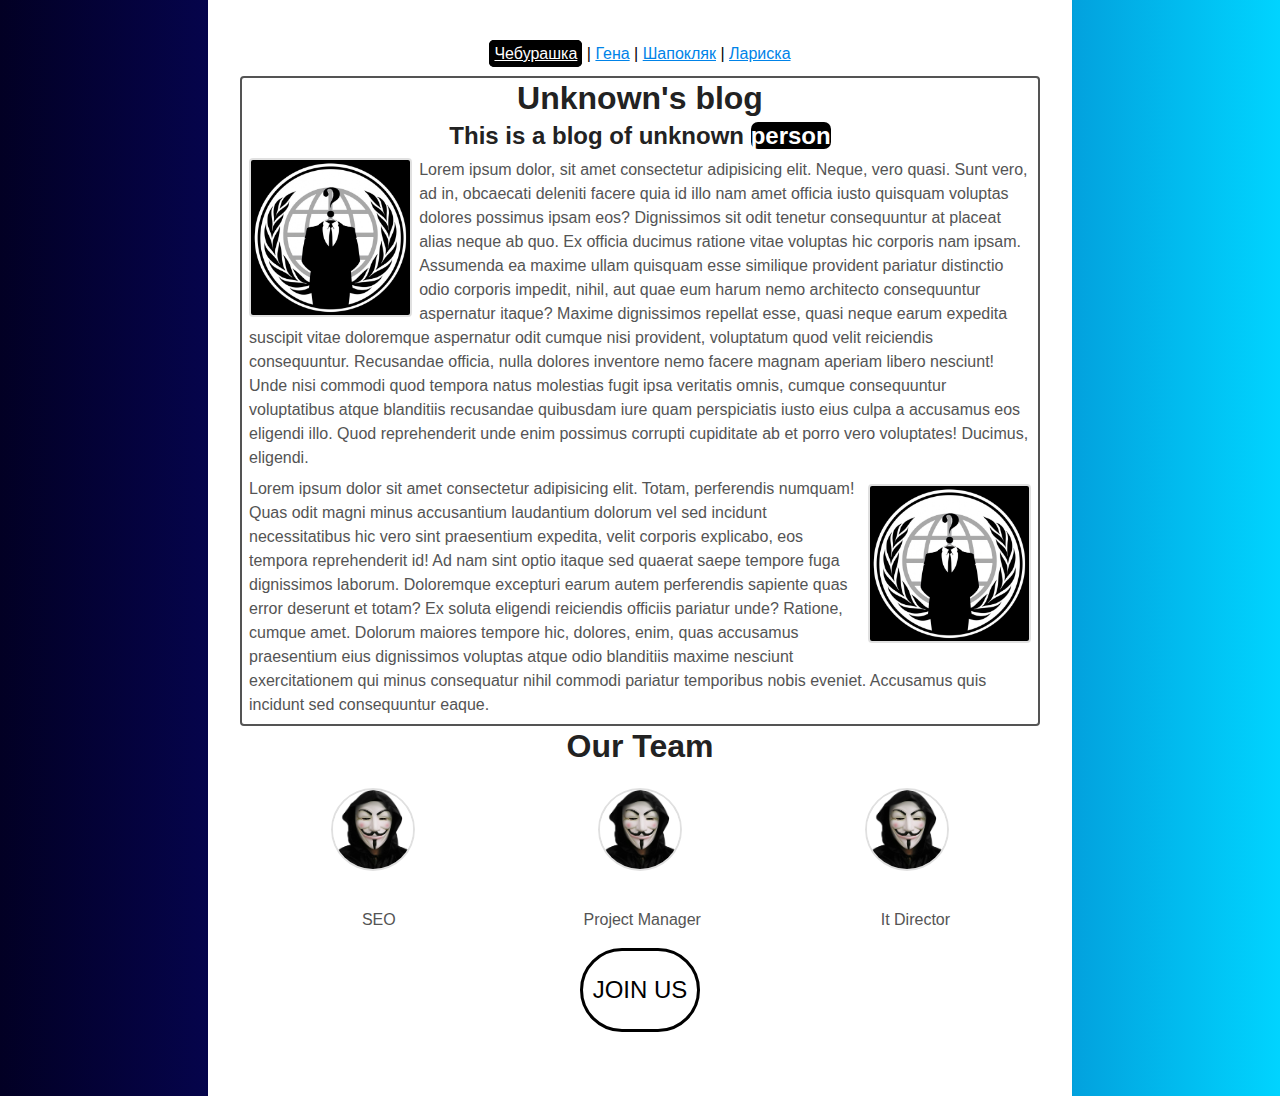
<file: index.html>
<!DOCTYPE html>
<html>

    <head>
        <link rel="preconnect" href="https://fonts.googleapis.com">
<link rel="preconnect" href="https://fonts.gstatic.com" crossorigin>
<link href="https://fonts.googleapis.com/css2?family=Ubuntu:wght@300&display=swap" rel="stylesheet">
        <meta charset="utf-8">
        <meta http-equiv="X-UA-Compatible" content="IE=edge">
        <title>НАЧАЛО РАБОТЫ С BRACKETS</title>
        <meta name="description" content="blog">
        <link rel="stylesheet" href="main.css">
    </head>
    <body>
        <nav style="margin: 10px; text-decoration: none; color: black;"><a href="1.html" style="background-color: black; color: white; border-radius: 5px; border: 5px solid black;">Чебурашка</a> | <a href="2.html">Гена</a> |
            <a href="3.html">Шапокляк</a> | <a href="4.html">Лариска</a></nav>

 

       
         <div class="main">
            <h1 class="center">Unknown's blog</h1>
            <h2 class="center">This is a blog of unknown <span class="blacked">person</span></h2>
             <img style="width:20%;height: 20%;" src='1635631735_new_preview_1623398486_cropped-maxresdefault.jpg' class="leftimg"/>
     <p class="lefttext">Lorem ipsum dolor, sit amet consectetur adipisicing elit. Neque, vero quasi. Sunt vero, ad in, obcaecati deleniti facere quia id illo nam amet officia iusto quisquam voluptas dolores possimus ipsam eos? Dignissimos sit odit tenetur consequuntur at placeat alias neque ab quo. Ex officia ducimus ratione vitae voluptas hic corporis nam ipsam. Assumenda ea maxime ullam quisquam esse similique provident pariatur distinctio odio corporis impedit, nihil, aut quae eum harum nemo architecto consequuntur aspernatur itaque? Maxime dignissimos repellat esse, quasi neque earum expedita suscipit vitae doloremque aspernatur odit cumque nisi provident, voluptatum quod velit reiciendis consequuntur. Recusandae officia, nulla dolores inventore nemo facere magnam aperiam libero nesciunt! Unde nisi commodi quod tempora natus molestias fugit ipsa veritatis omnis, cumque consequuntur voluptatibus atque blanditiis recusandae quibusdam iure quam perspiciatis iusto eius culpa a accusamus eos eligendi illo. Quod reprehenderit unde enim possimus corrupti cupiditate ab et porro vero voluptates! Ducimus, eligendi.</p>
             <img style="width:20%;height: 20%;" src='1635631735_new_preview_1623398486_cropped-maxresdefault.jpg' class="rightimg"/>
             <p class="righttext">Lorem ipsum dolor sit amet consectetur adipisicing elit. Totam, perferendis numquam! Quas odit magni minus accusantium laudantium dolorum vel sed incidunt necessitatibus hic vero sint praesentium expedita, velit corporis explicabo, eos tempora reprehenderit id! Ad nam sint optio itaque sed quaerat saepe tempore fuga dignissimos laborum. Doloremque excepturi earum autem perferendis sapiente quas error deserunt et totam? Ex soluta eligendi reiciendis officiis pariatur unde? Ratione, cumque amet. Dolorum maiores tempore hic, dolores, enim, quas accusamus praesentium eius dignissimos voluptas atque odio blanditiis maxime nesciunt exercitationem qui minus consequatur nihil commodi pariatur temporibus nobis eveniet. Accusamus quis incidunt sed consequuntur eaque.</p>
 </div>

		
<footer>
<h1 class="center">Our Team</h1>
<div class="footer-1">
  <img src="71lFKEZO2RL._AC_UL1500_.jpg" class="fot1">  
  <img src="71lFKEZO2RL._AC_UL1500_.jpg" class="fot2"> 
  <img src="71lFKEZO2RL._AC_UL1500_.jpg" class="fot3"> 
</div>
<div class="footer-2">
    <p class="fp2">SEO</p>
    <p class="fp1">Project Manager</p>
    <p>It Director</p>
  </div>
   <div class="bbt">           
  <button class="bbtb">
    <p>JOIN US</p>
</button></div>
</footer>
    </body>
</html>
</file>
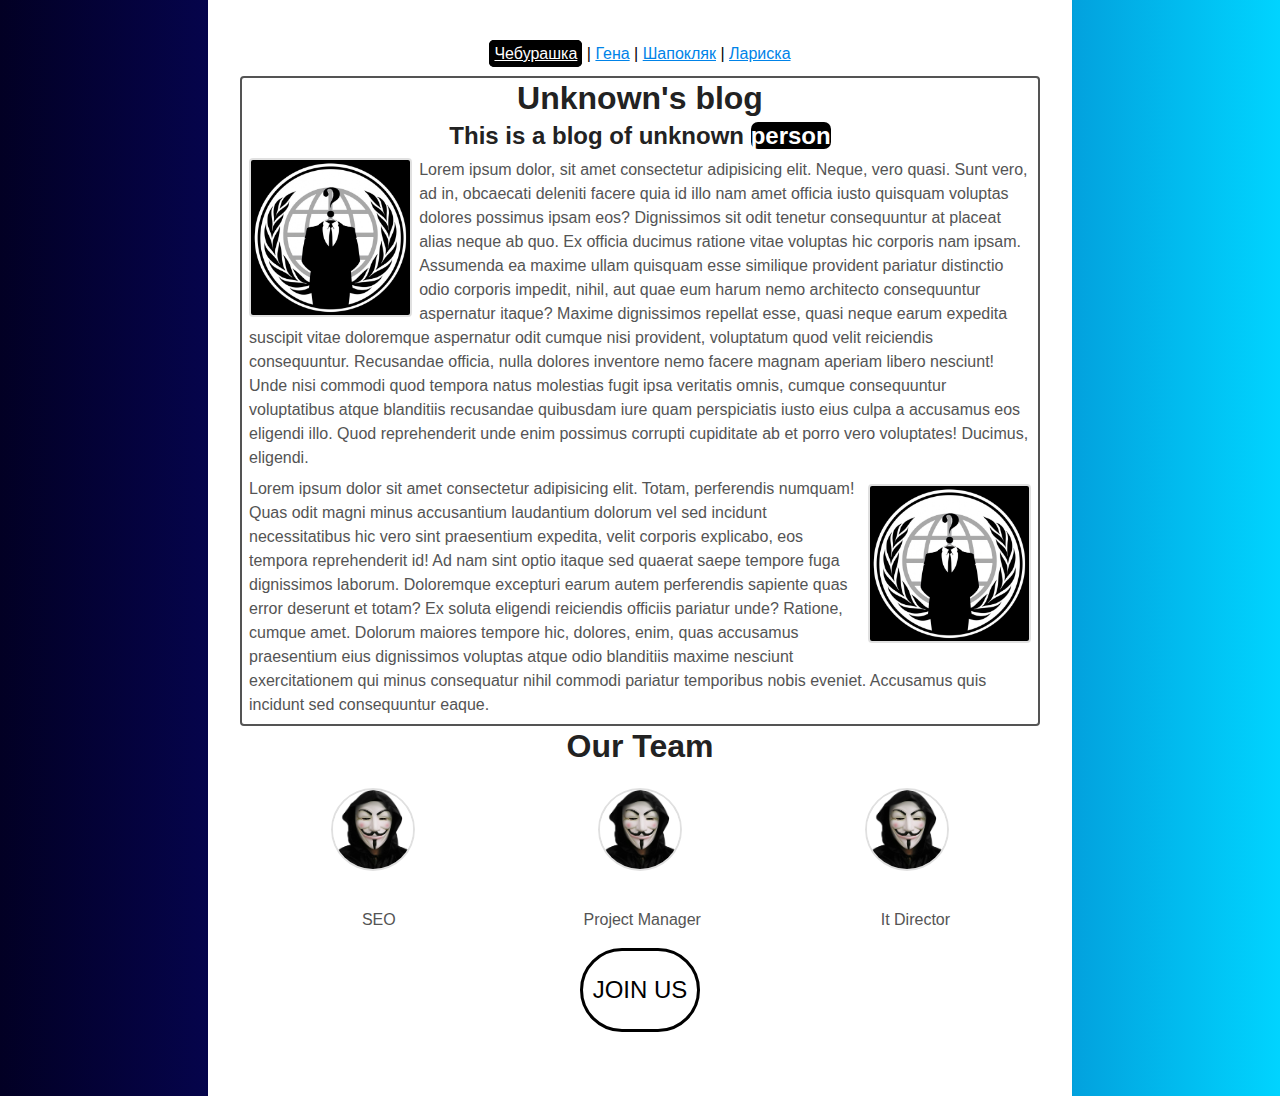
<file: 11.html>
<!DOCTYPE html>
<html>

    <head>
        <link rel="preconnect" href="https://fonts.googleapis.com">
<link rel="preconnect" href="https://fonts.gstatic.com" crossorigin>
<link href="https://fonts.googleapis.com/css2?family=Ubuntu:wght@300&display=swap" rel="stylesheet">
        <meta charset="utf-8">
        <meta http-equiv="X-UA-Compatible" content="IE=edge">
        <title>НАЧАЛО РАБОТЫ С BRACKETS</title>
        <meta name="description" content="blog">
        <link rel="stylesheet" href="main.css">
    </head>
    <body>
        <nav style="margin: 10px; text-decoration: none; color: black;"><a href="1.html" style="background-color: black; color: white; border-radius: 5px; border: 5px solid black;">Чебурашка</a> | <a href="2.html">Гена</a> |
            <a href="3.html">Шапокляк</a> | <a href="4.html">Лариска</a></nav>

 

       
         <div class="main">
            <h1 class="center">Unknown's blog</h1>
            <h2 class="center">This is a blog of unknown <span class="blacked">person</span></h2>
             <img style="width:20%;height: 20%;" src='1635631735_new_preview_1623398486_cropped-maxresdefault.jpg' class="leftimg"/>
     <p class="lefttext">Lorem ipsum dolor, sit amet consectetur adipisicing elit. Neque, vero quasi. Sunt vero, ad in, obcaecati deleniti facere quia id illo nam amet officia iusto quisquam voluptas dolores possimus ipsam eos? Dignissimos sit odit tenetur consequuntur at placeat alias neque ab quo. Ex officia ducimus ratione vitae voluptas hic corporis nam ipsam. Assumenda ea maxime ullam quisquam esse similique provident pariatur distinctio odio corporis impedit, nihil, aut quae eum harum nemo architecto consequuntur aspernatur itaque? Maxime dignissimos repellat esse, quasi neque earum expedita suscipit vitae doloremque aspernatur odit cumque nisi provident, voluptatum quod velit reiciendis consequuntur. Recusandae officia, nulla dolores inventore nemo facere magnam aperiam libero nesciunt! Unde nisi commodi quod tempora natus molestias fugit ipsa veritatis omnis, cumque consequuntur voluptatibus atque blanditiis recusandae quibusdam iure quam perspiciatis iusto eius culpa a accusamus eos eligendi illo. Quod reprehenderit unde enim possimus corrupti cupiditate ab et porro vero voluptates! Ducimus, eligendi.</p>
             <img style="width:20%;height: 20%;" src='1635631735_new_preview_1623398486_cropped-maxresdefault.jpg' class="rightimg"/>
             <p class="righttext">Lorem ipsum dolor sit amet consectetur adipisicing elit. Totam, perferendis numquam! Quas odit magni minus accusantium laudantium dolorum vel sed incidunt necessitatibus hic vero sint praesentium expedita, velit corporis explicabo, eos tempora reprehenderit id! Ad nam sint optio itaque sed quaerat saepe tempore fuga dignissimos laborum. Doloremque excepturi earum autem perferendis sapiente quas error deserunt et totam? Ex soluta eligendi reiciendis officiis pariatur unde? Ratione, cumque amet. Dolorum maiores tempore hic, dolores, enim, quas accusamus praesentium eius dignissimos voluptas atque odio blanditiis maxime nesciunt exercitationem qui minus consequatur nihil commodi pariatur temporibus nobis eveniet. Accusamus quis incidunt sed consequuntur eaque.</p>
 </div>

		
<footer>
<h1 class="center">Our Team</h1>
<div class="footer-1">
  <img src="71lFKEZO2RL._AC_UL1500_.jpg" class="fot1">  
  <img src="71lFKEZO2RL._AC_UL1500_.jpg" class="fot2"> 
  <img src="71lFKEZO2RL._AC_UL1500_.jpg" class="fot3"> 
</div>
<div class="footer-2">
    <p class="fp2">SEO</p>
    <p class="fp1">Project Manager</p>
    <p>It Director</p>
  </div>
   <div class="bbt">           
  <button class="bbtb">
    <p>JOIN US</p>
</button></div>
</footer>
    </body>
</html>
</file>
<file: main.css>
html {
    background: rgb(2,0,36);

    background: linear-gradient(90deg, rgba(2,0,36,1) 0%, rgba(9,9,121,1) 35%, rgba(0,212,255,1) 100%);
}

.main{
    border: 2px solid #545454;
    border-radius: 4px;
    padding: auto;
}
body {
    background: #fff;
    box-shadow: 0 0 2px rgba(0, 0, 0, 0.06);
    color: #545454;
    font-family: "Helvetica Neue", Helvetica, Arial, sans-serif;
    font-size: 16px;
    line-height: 1.5;
    margin: 0 auto;
    max-width: 800px;
    padding: 2em 2em 4em;
}
nav{text-align: center;}
h1, h2, h3, h4, h5, h6 {
    color: #222;
    font-weight: 600;
    line-height: 1.3;
}
.blacked{
    border-radius: 7px;
    color: white;
    background-color: black;

}
h2 {
    margin-top: 1.3em;
}
.center{text-align: center;
margin-top: 0px; margin-bottom: 0px;}
a {
    color: #0083e8;
}

b, strong {
    font-weight: 600;
}

samp {
    display: none;
}
.lefttext{
    margin: 7px 7px 7px 7px;  
}
.righttext{margin: 7px 7px 7px 7px;}
.leftimg{
    float: left;
margin: 7px 7px 7px 7px;
}
.rightimg{
    float: right;
    margin: 7px 7px 7px 7px;   
}
img {
    animation: colorize 2s cubic-bezier(0, 0, .78, .36) 1;
    background: transparent;
    border: 2px solid rgba(0, 0, 0, 0.12);
    border-radius: 4px;
    display: block;
    margin: 1.3em auto;

}
.footer-1{
    display: flex;
    justify-content:center;
}
.footer-2{
display: flex;
justify-content: space-around;
}
.fot1,.fot2,.fot3{
    width: 10%; 
    height: 10%; 
    border-radius: 50%;
    transition-duration: 1s;
}
.fot1:hover{
    transition-duration: 1s;
    width: 15%; 
    height: 15%; 
}
.fot2:hover{
    transition-duration: 1s;
    width: 15%; 
    height: 15%; 
}
.fot3:hover{
    transition-duration: 1s;
    width: 15%; 
    height: 15%; 
}
.fp1{
    padding-left: 1%;
}
.fp2{
    padding-left: 4%;
}
.bbt{
    display: flex;
justify-content: center;
}
.bbtb{
    border: 3px solid black;
    border-radius: 50px;
    width: 15%;
    height: 200%;
    background-color: white;
    font-family: "Helvetica Neue", Helvetica, Arial, sans-serif;
    font-size: 150%;

}
.bbt:hover{
    filter: invert(100%);
    filter: blur(15%);
    display: flex;
justify-content: center;
}
@keyframes colorize {

    100% {
        -webkit-filter: grayscale(0%);
        filter: grayscale(0%);
    }
}
</file>
